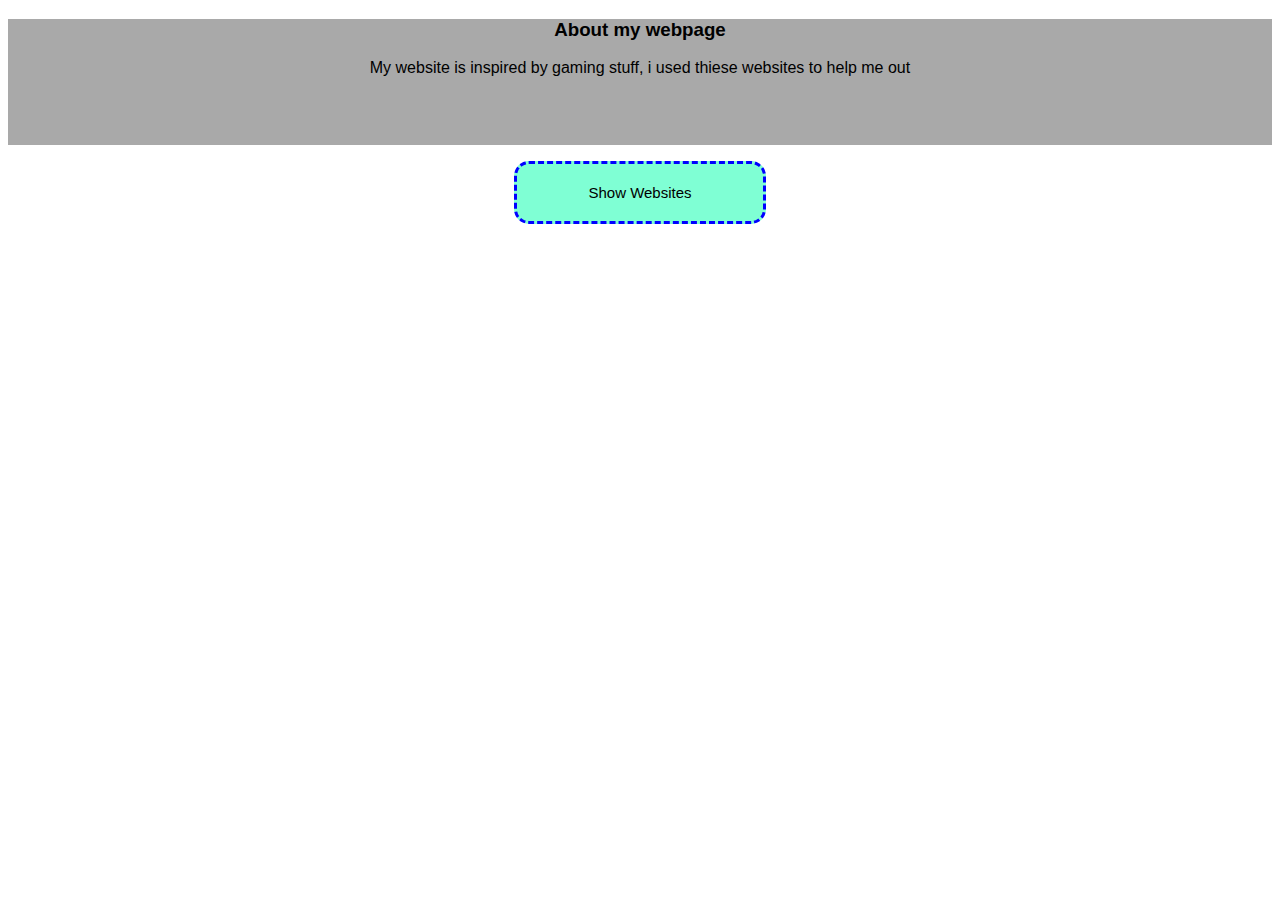
<file: HM1/index.html>
<!DOCTYPE html>
<html>
    <head>
        <title>special things</title>
        <style>
            body {
                font-family: Arial, Helvetica, sans-serif;
                background-image: url(https://static1.cbrimages.com/wordpress/wp-content/uploads/2020/06/Valorant-Ascent-Map-Overview-1.jpg);
                background-repeat: no-repeat;
                background-size:cover;
            }
            #about {
                text-align: center;
                background-color: darkgrey;
                
            }
            a {
                color: aquamarine;
                text-decoration: none;
                text-transform: uppercase;
                font-family: Arial, Helvetica, sans-serif;
                font-weight: bold;
            }
            #links {
                visibility: hidden;
            }
            #under {
                text-align: center;
            }
            button {
                background-color: aquamarine;
                color: black;
                width: 20%;
                text-align: center;
                font-size: 15px;
                padding: 20px;
                border-radius: 15px;
                border: 3px dashed blue;
            }
            button:hover {
                font-weight: bold;
                font-size: 15px;
                border: 4px solid lightblue;
            }
            a:hover {
                text-decoration: underline;
                color: aqua;
                font-size: 18px;
            }
        </style>
        <script>
            var thing = 0
            function changeHead(){
                if (thing == 0){
                    document.getElementById("links").style.visibility = "visible";
                    thing = 1;
                }
                else if (thing == 1) {
                    document.getElementById("links").style.visibility = "hidden";
                    thing = 0
                }
            }
        </script>
    </head>
    <body>
        <div id="about">
            <h3 id="aboutHeader">About my webpage</h3>
            <p>My website is inspired by gaming stuff, i used thiese websites to help me out</p>
            <div id="links">
                <p><a href="https://robertsspaceindustries.com/">Roberts Space Industries</a></p>
                <p><a href="https://playvalorant.com/en-us/">Valorant</a></p>
            </div>
        </div>
        <div id="under">
            <button onclick="changeHead()">Show Websites</button>
        </div>
    </body>
</html>
</file>
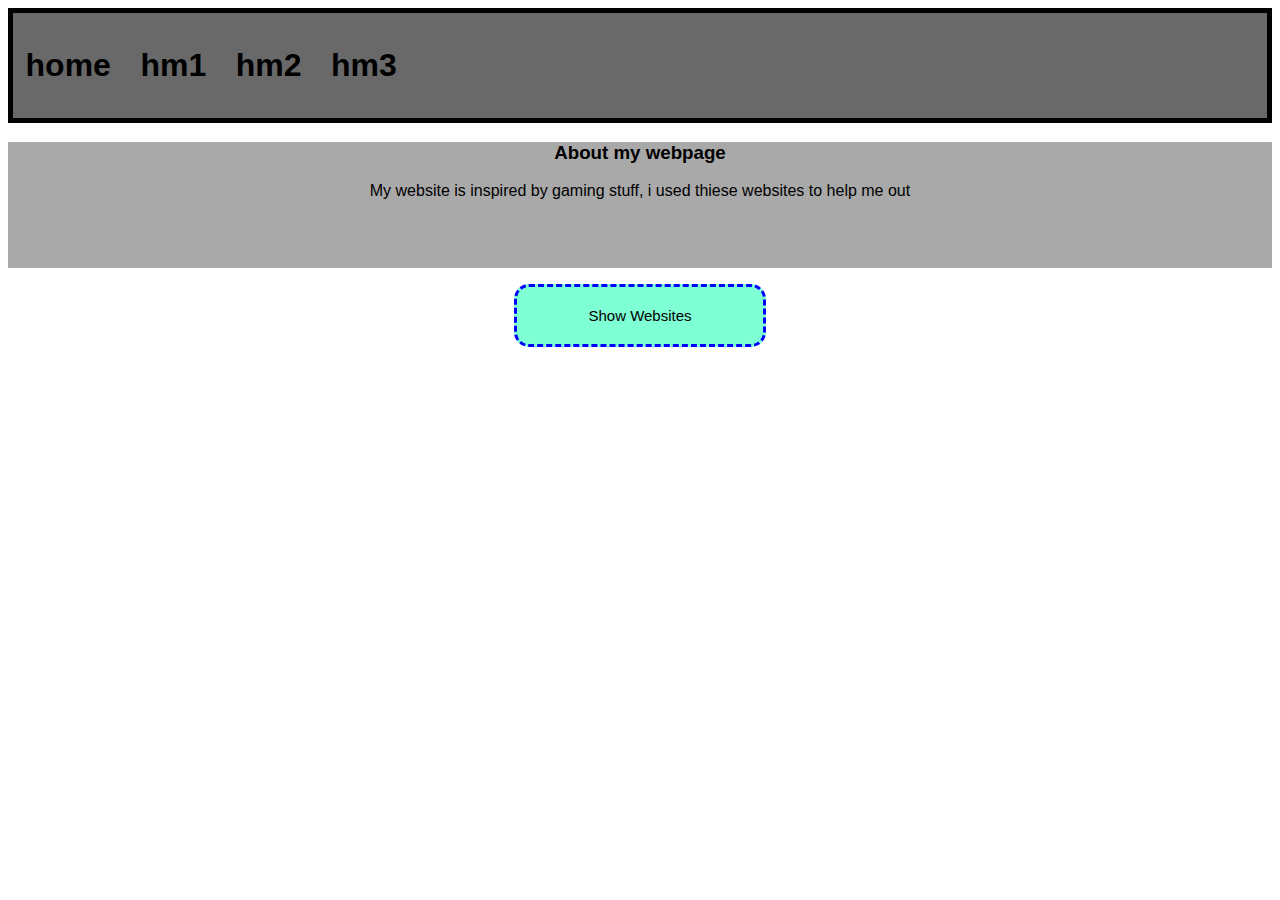
<file: HW1/index.html>
<!DOCTYPE html>
<html>
    <head>
        <title>special things</title>
        <link rel="stylesheet" type="text/css" href="style.css" media="screen"/>
        <style>
            body {
                font-family: Arial, Helvetica, sans-serif;
                background-image: url(https://static1.cbrimages.com/wordpress/wp-content/uploads/2020/06/Valorant-Ascent-Map-Overview-1.jpg);
                background-repeat: no-repeat;
                background-size:cover;
            }
            #about {
                text-align: center;
                background-color: darkgrey;

            }
            a {
                color: aquamarine;
                text-decoration: none;
                text-transform: uppercase;
                font-family: Arial, Helvetica, sans-serif;
                font-weight: bold;
            }
            #links {
                visibility: hidden;
            }
            #under {
                text-align: center;
            }
            button {
                background-color: aquamarine;
                color: black;
                width: 20%;
                text-align: center;
                font-size: 15px;
                padding: 20px;
                border-radius: 15px;
                border: 3px dashed blue;
            }
            button:hover {
                font-weight: bold;
                font-size: 15px;
                border: 4px solid lightblue;
            }
            p a:hover {
                text-decoration: underline;
                color: aqua;
                font-size: 18px;
            }
        </style>
        <script>
            var thing = 0
            function changeHead(){
                if (thing == 0){
                    document.getElementById("links").style.visibility = "visible";
                    thing = 1;
                }
                else if (thing == 1) {
                    document.getElementById("links").style.visibility = "hidden";
                    thing = 0
                }
            }
        </script>
    </head>
    <body>
        <div id="header">
            <div><h1><a href="https://striker4x.github.io/gsbc-intro-web/">HOME</h1></div>
            <div><h1><a href="https://striker4x.github.io/gsbc-intro-web/HW1/index.html">HM1</a></h1></div>
            <div><h1><a href="https://striker4x.github.io/gsbc-intro-web/HW2/index.html">HM2</a></h1></div>
            <div><h1><a href="https://striker4x.github.io/gsbc-intro-web/HW3/index.html">HM3</a></h1></div>
        </div>
        <div id="about">
            <h3 id="aboutHeader">About my webpage</h3>
            <p>My website is inspired by gaming stuff, i used thiese websites to help me out</p>
            <div id="links">
                <p><a href="https://robertsspaceindustries.com/">Roberts Space Industries</a></p>
                <p><a href="https://playvalorant.com/en-us/">Valorant</a></p>
            </div>
        </div>
        <div id="under">
            <button onclick="changeHead()">Show Websites</button>
        </div>
    </body>
</html>
</file>
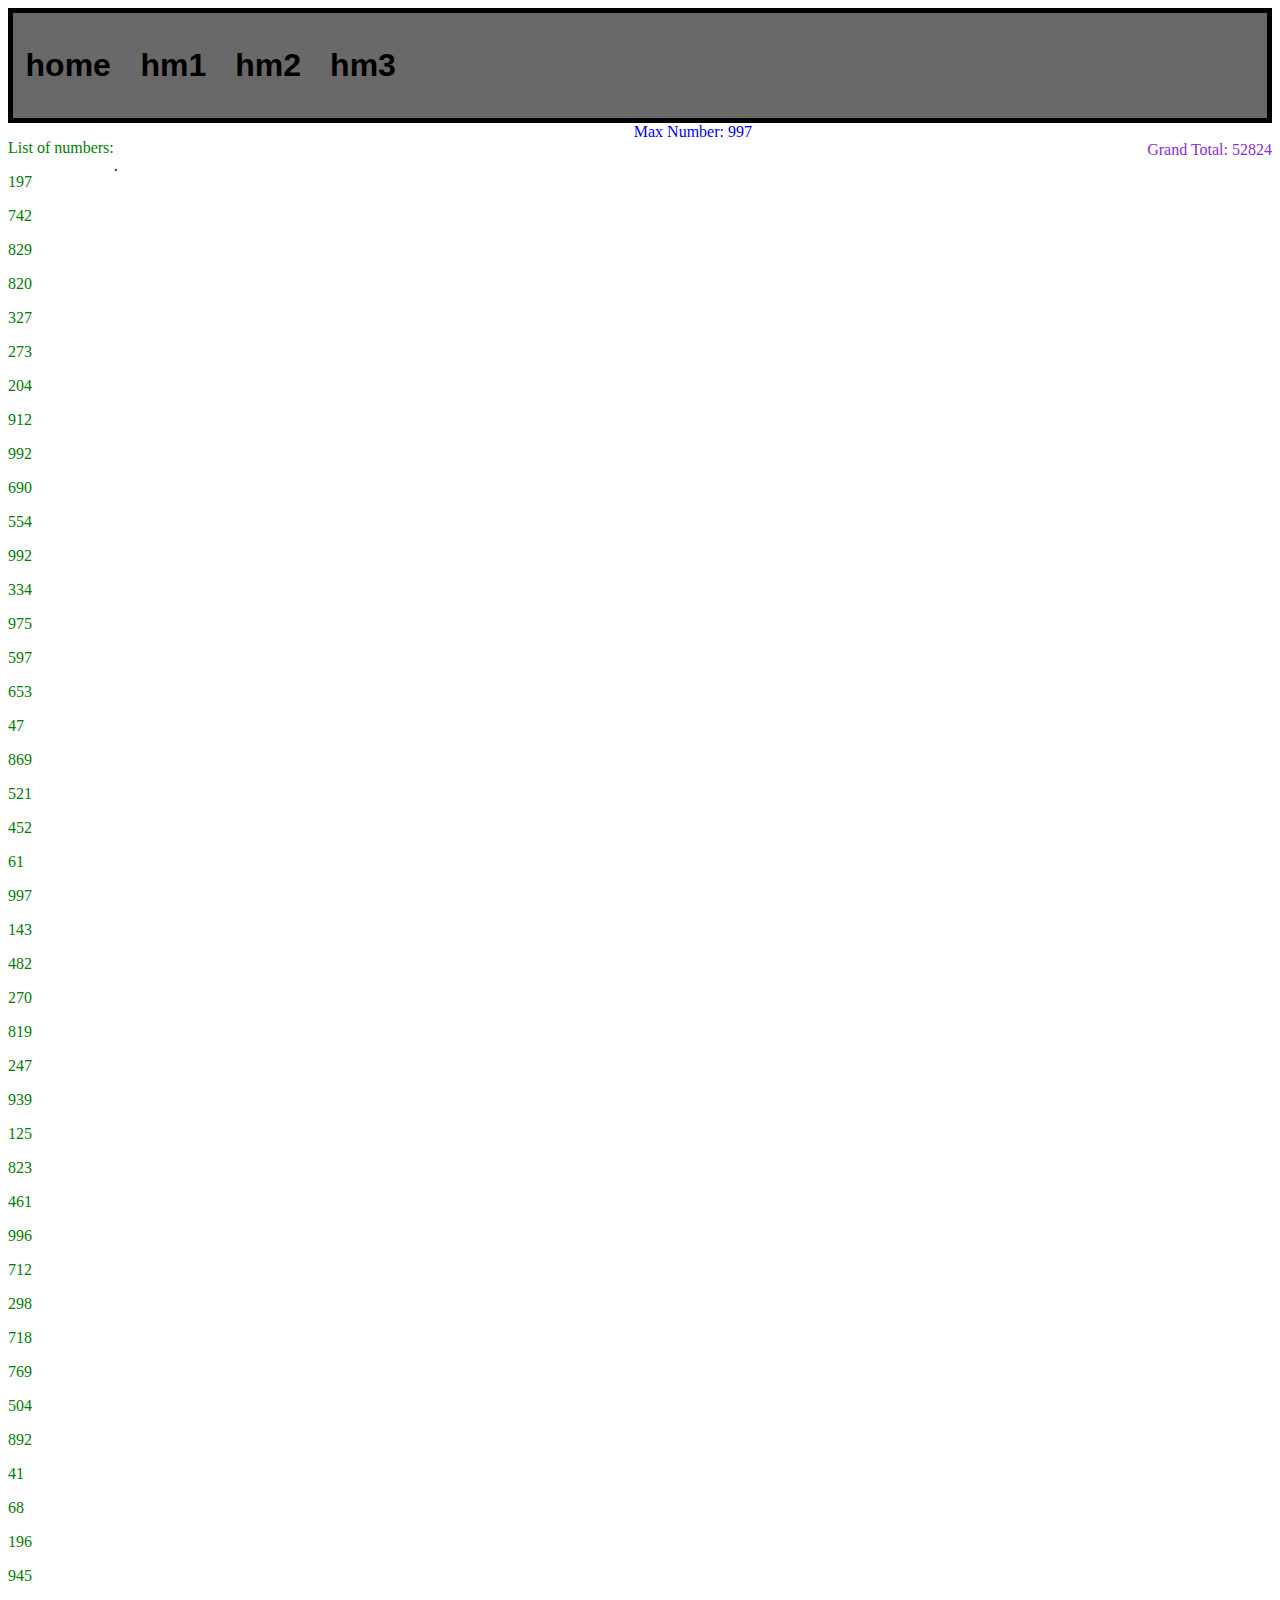
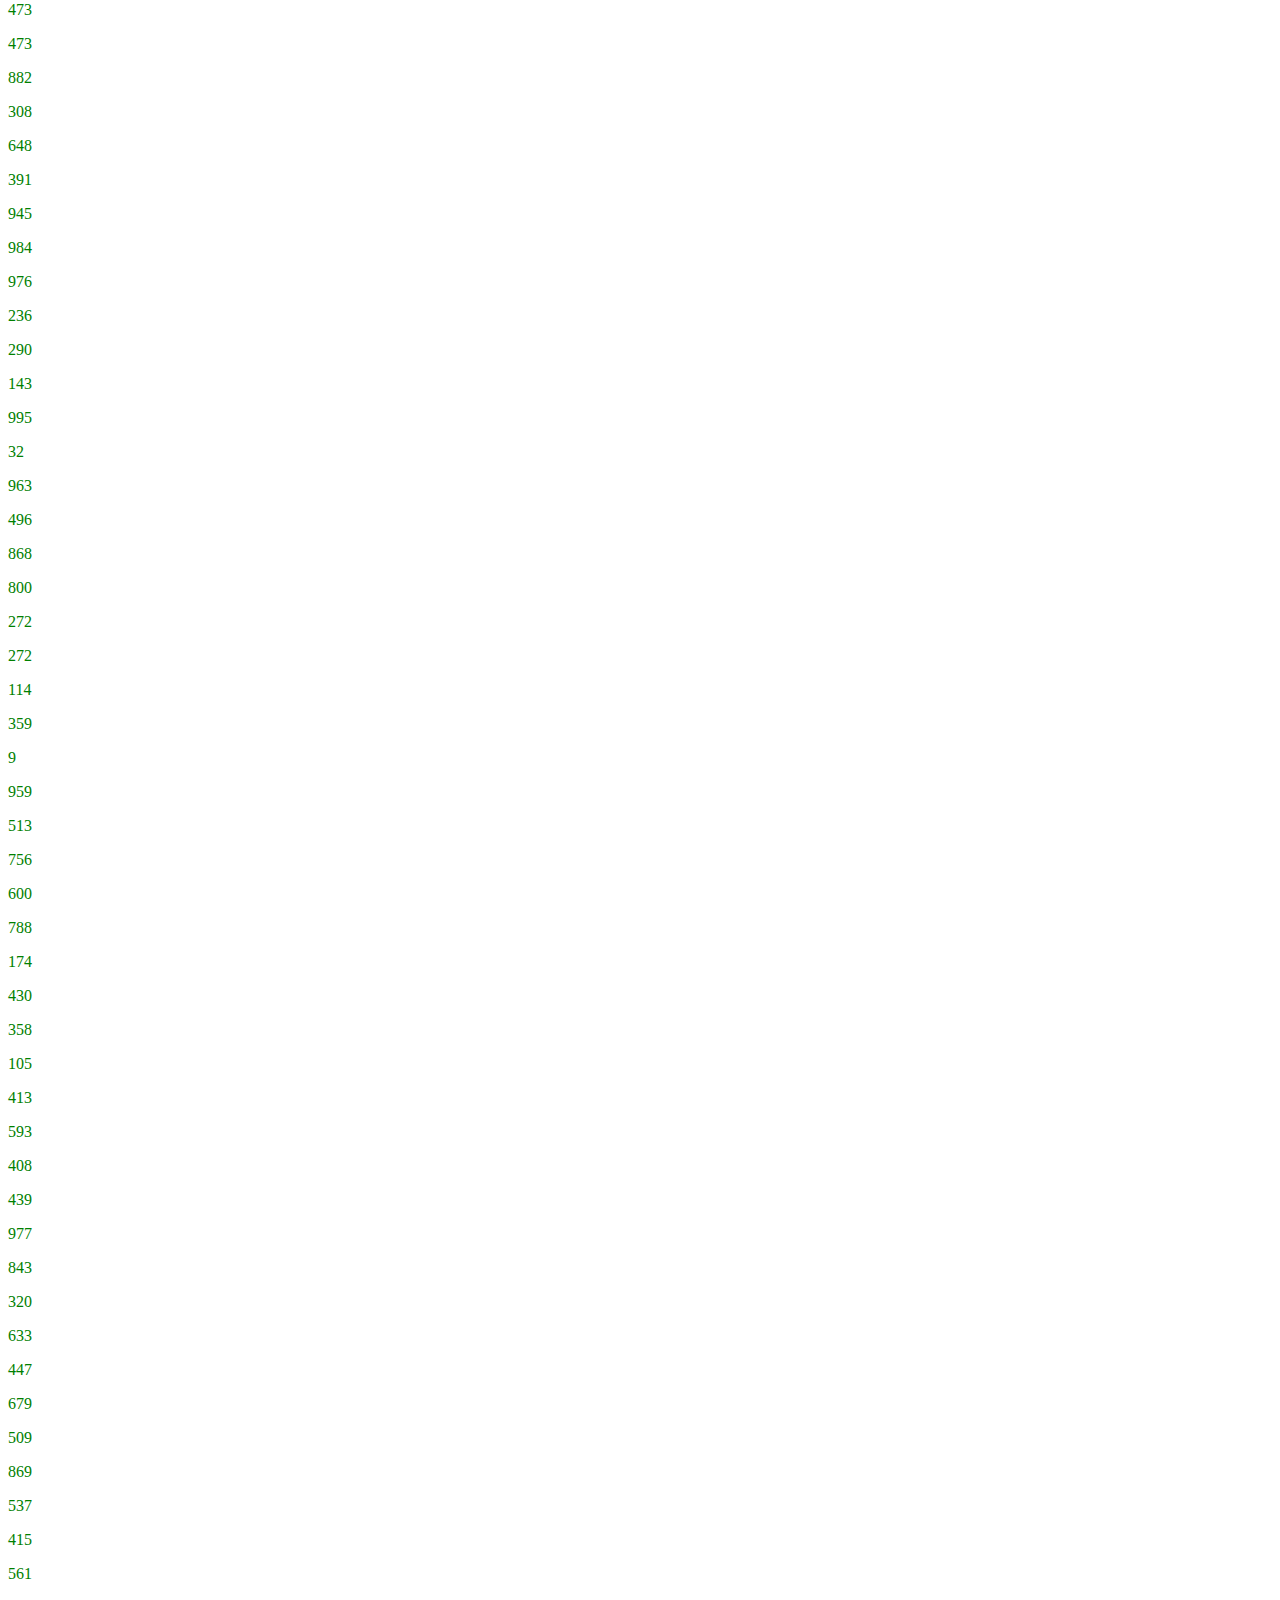
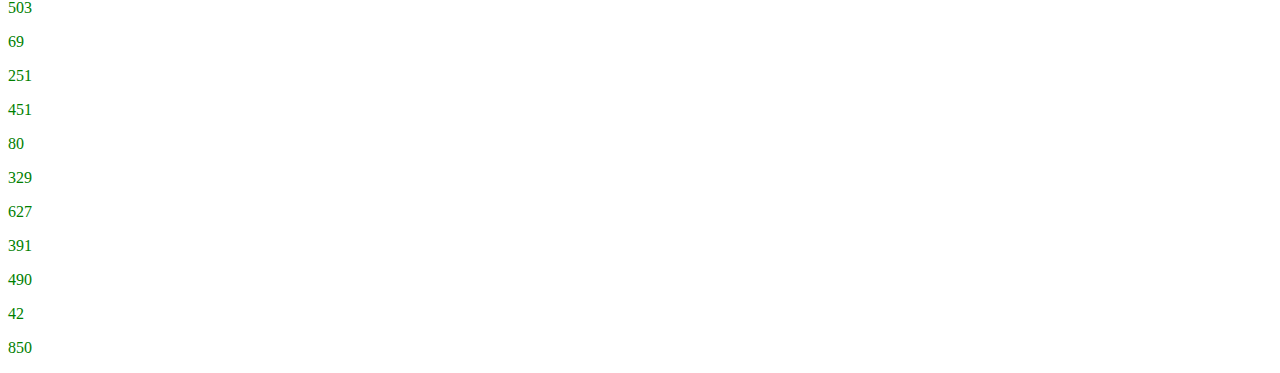
<file: HW2/index.html>
<!DOCTYPE html>
<html>
    <head>
        <link rel="stylesheet" type="text/css" href="style.css" media="screen"/>
        <script src="algorithm.js" defer></script>
    </head>
    <body>
        <div id="header">
            <div><h1><a href="https://striker4x.github.io/gsbc-intro-web/">HOME</h1></div>
            <div><h1><a href="https://striker4x.github.io/gsbc-intro-web/HW1/index.html">HM1</a></h1></div>
            <div><h1><a href="https://striker4x.github.io/gsbc-intro-web/HW2/index.html">HM2</a></h1></div>
            <div><h1><a href="https://striker4x.github.io/gsbc-intro-web/HW3/index.html">HM3</a></h1></div>
        </div>
        <div id="numbers"><p>List of numbers:</p></div>
        <div id="maxi"></div>
        <div id="sumof"></div>
    </body>
</html>
</file>
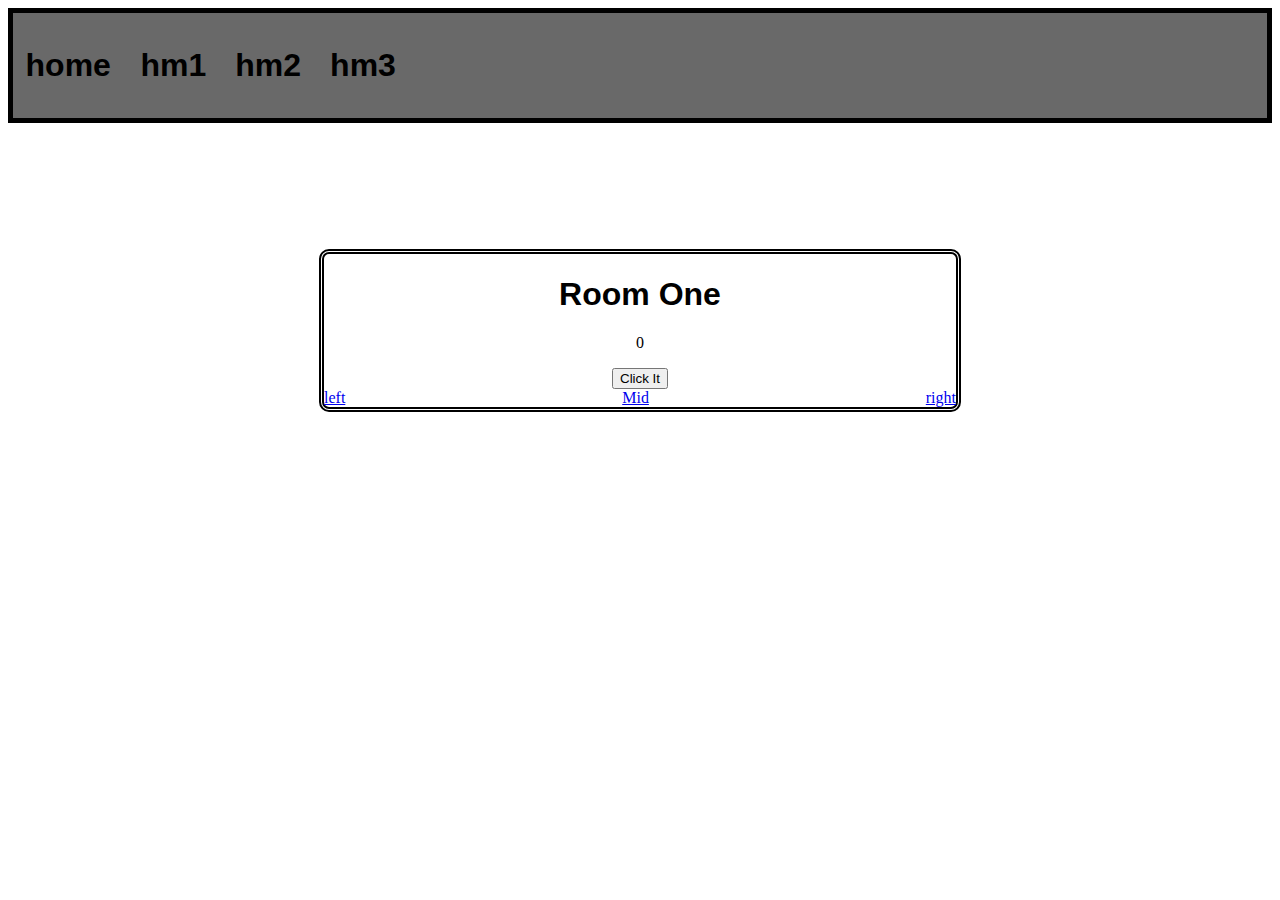
<file: HW3/index.html>
<!DOCTYPE html>
<html>
<head>
    <title>Room 1</title>
    <link rel="stylesheet" type="text/css" href="style.css" media="screen" />
    <script src="app.js" defer></script>
</head>
    <body>
        <div id="header">
            <div><h1><a href="https://striker4x.github.io/gsbc-intro-web/index.html">HOME</h1></div>
            <div><h1><a href="https://striker4x.github.io/gsbc-intro-web/HW1/index.html">HM1</a></h1></div>
            <div><h1><a href="https://striker4x.github.io/gsbc-intro-web/HW2/index.html">HM2</a></h1></div>
            <div><h1><a href="https://striker4x.github.io/gsbc-intro-web/HW3/index.html">HM3</a></h1></div>
        </div>
        <div id="main">
            <h1 style="font-family: Impact, Haettenschweiler, 'Arial Narrow Bold', sans-serif;">Room One</h1>
            <p id="content">0</p>
            <button onclick="incrementNum()">Click It</button>
            <div id="switchRoom">
                <a href="https://striker4x.github.io/gsbc-intro-web/HW3/room2/index.html"<button class="left">left</button></a>
                <a href="https://striker4x.github.io/gsbc-intro-web/HW3/room4/index.html"<button class="mid">Mid</button></a>
                <a href="https://striker4x.github.io/gsbc-intro-web/HW3/room5/index.html"<button class="right">right</button></a>
            </div>
        </div>
    </body>
</html>
</file>
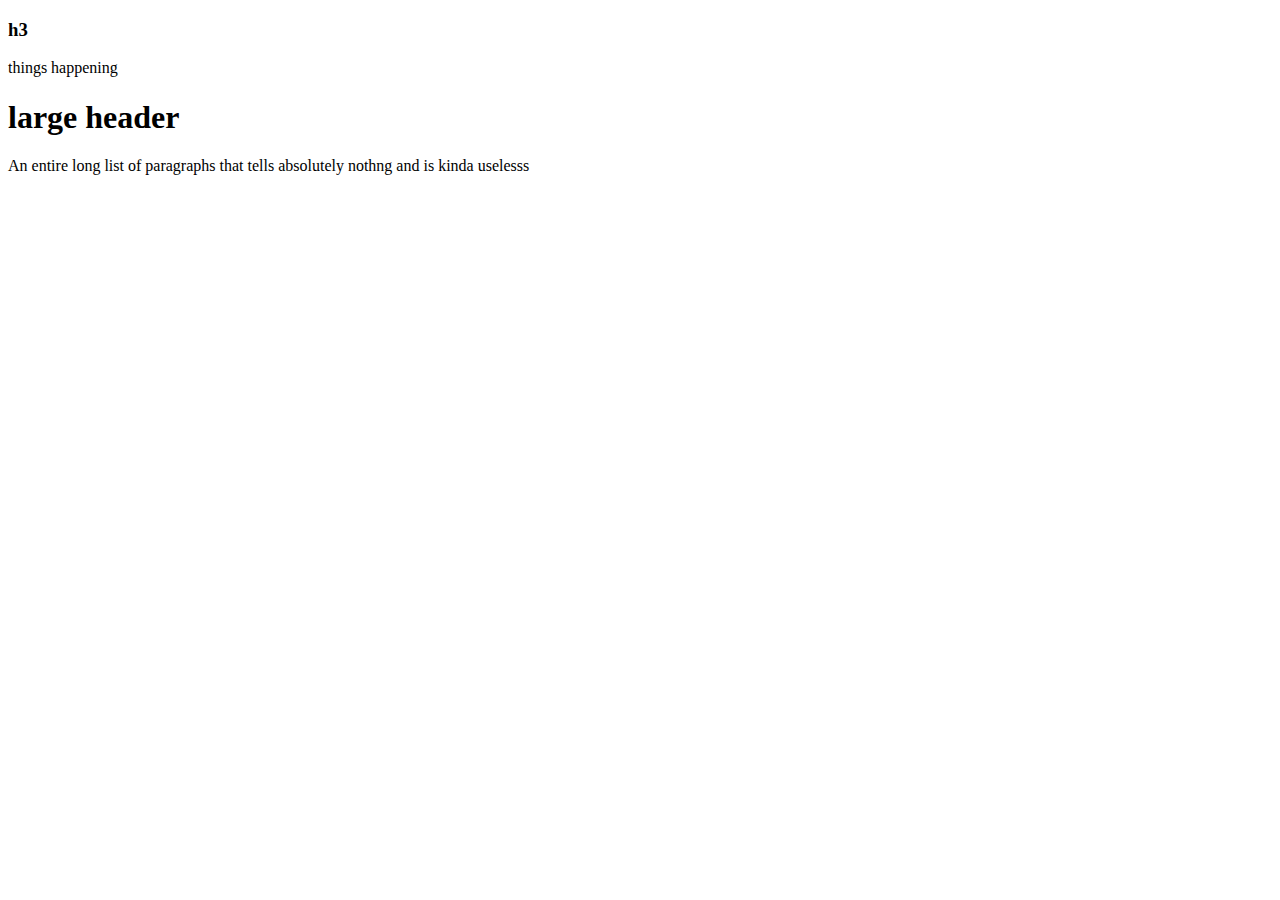
<file: web/index.html>
<!DOCTYPE html>
<html>
    <head>
        <title>The title</title>
    </head>
    <body>
        <div>
            <h3>h3</h3>
            <p>things happening</p>
        </div>
        <h1>large header</h1>
        <p>An entire long list of paragraphs that tells absolutely nothng and is kinda uselesss</p>
    </body>
</html>
</file>
<file: HW1/style.css>
#header {
  background-color: dimgray;
  border: 5px black solid;
}

#header div{
  background-color:dimgray;
  display: inline-block;
  text-align: center;
  margin: 1%;
}

#header a {
  color: black;
  text-decoration: none;
  font-family: Arial, Helvetica, sans-serif;
  font-weight: bold;
  text-transform: lowercase;
}

#header div:hover a {
  text-decoration: underline;
}
</file>
<file: HW2/style.css>
#numbers {
    float: left;
    color: green
}

#maxi {
    text-align: center;
    color: blue;
}

#sumof {
    float: right;
    color: blueviolet;
}
#header {
  background-color: dimgray;
  border: 5px black solid;
}

#header div{
  background-color:dimgray;
  display: inline-block;
  text-align: center;
  margin: 1%;
}

#header a {
  color: black;
  text-decoration: none;
  font-family: Arial, Helvetica, sans-serif;
  font-weight: bold;
  text-transform: lowercase;
}

#header div:hover a {
  text-decoration: underline;
}
</file>
<file: HW3/style.css>
#header {
    background-color: dimgray;
    border: 5px black solid;
  }
  
  #header div{
    background-color:dimgray;
    display: inline-block;
    text-align: center;
    margin: 1%;
  }
  
  #header a {
    color: black;
    text-decoration: none;
    font-family: Arial, Helvetica, sans-serif;
    font-weight: bold;
    text-transform: lowercase;
  }

  #header div:hover a {
    text-decoration: underline;
  }
  
  #main {
    border: 5px double black;
    width: 50%;
    margin: auto;
    margin-top: 10%;
    text-align: center;
    border-radius: 10px;
  }

  #switchRoom button{
    width: 10%;
    margin: 5%;
    border: 2px solid rgb(45, 150, 255);
    border-radius: 10px;
  }

#switchRoom button:hover{
  border: 2px dotted rgb(45, 150, 255);
  border-radius: 10px;
}

  .left {
    float: left;
  }

  .right {
    float: right;
  }
</file>
